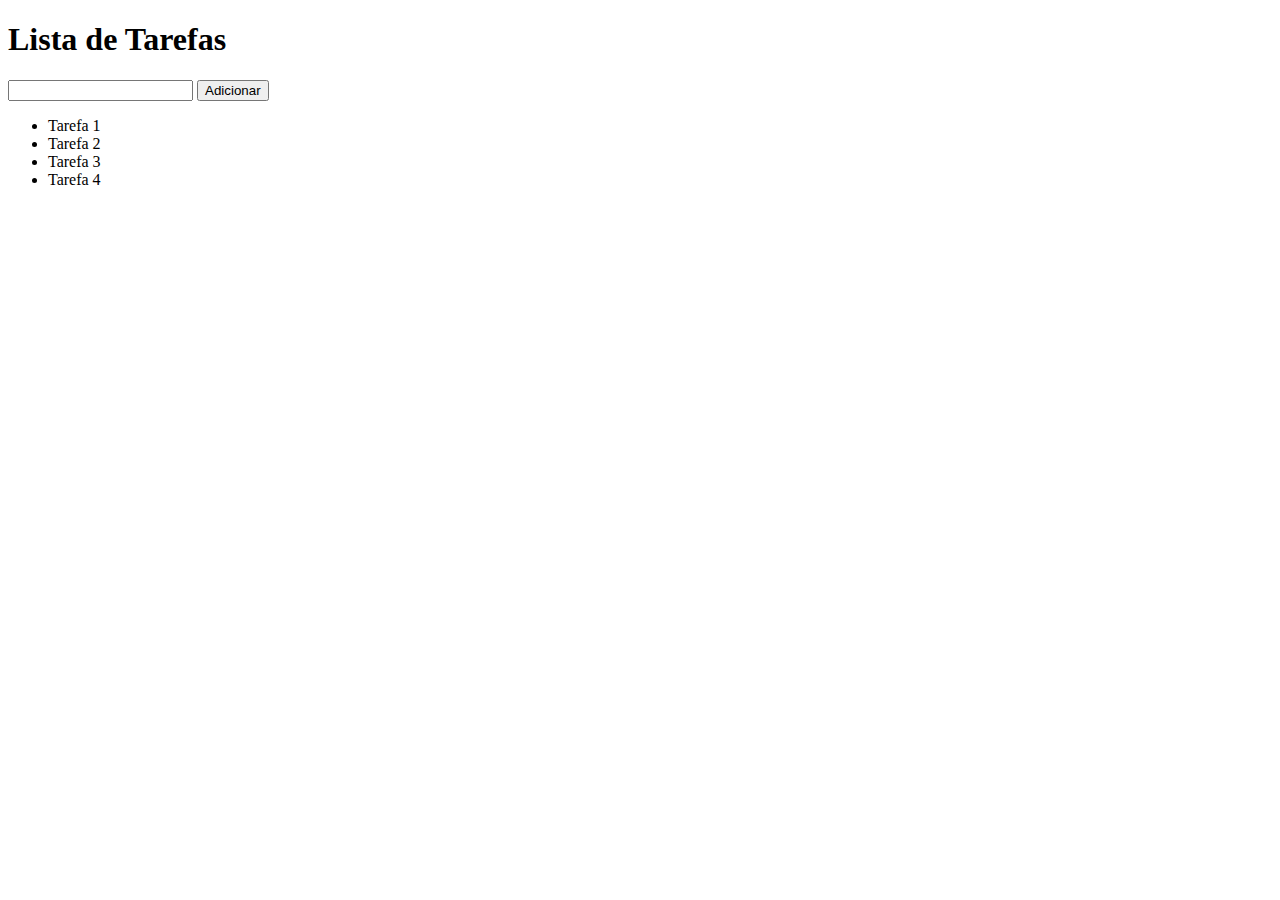
<file: Exercício em partes/Exercício-3.html>
<!DOCTYPE html>
<html lang="pt-br">
<head>
    <meta charset="UTF-8">
    <meta name="viewport" content="width=device-width, initial-scale=1.0">
    <title>To Do List</title>
</head>
<body>
    <header>
        <h1>Lista de Tarefas</h1>
    </header>
    <section>
        <input type="text" />
        <button>Adicionar</button>
        <ul>
            <li>Tarefa 1 </li>
            <li>Tarefa 2 </li>
            <li>Tarefa 3 </li>
            <li>Tarefa 4 </li>
        </ul>
    </section>
    
</body>
</html>
</file>
